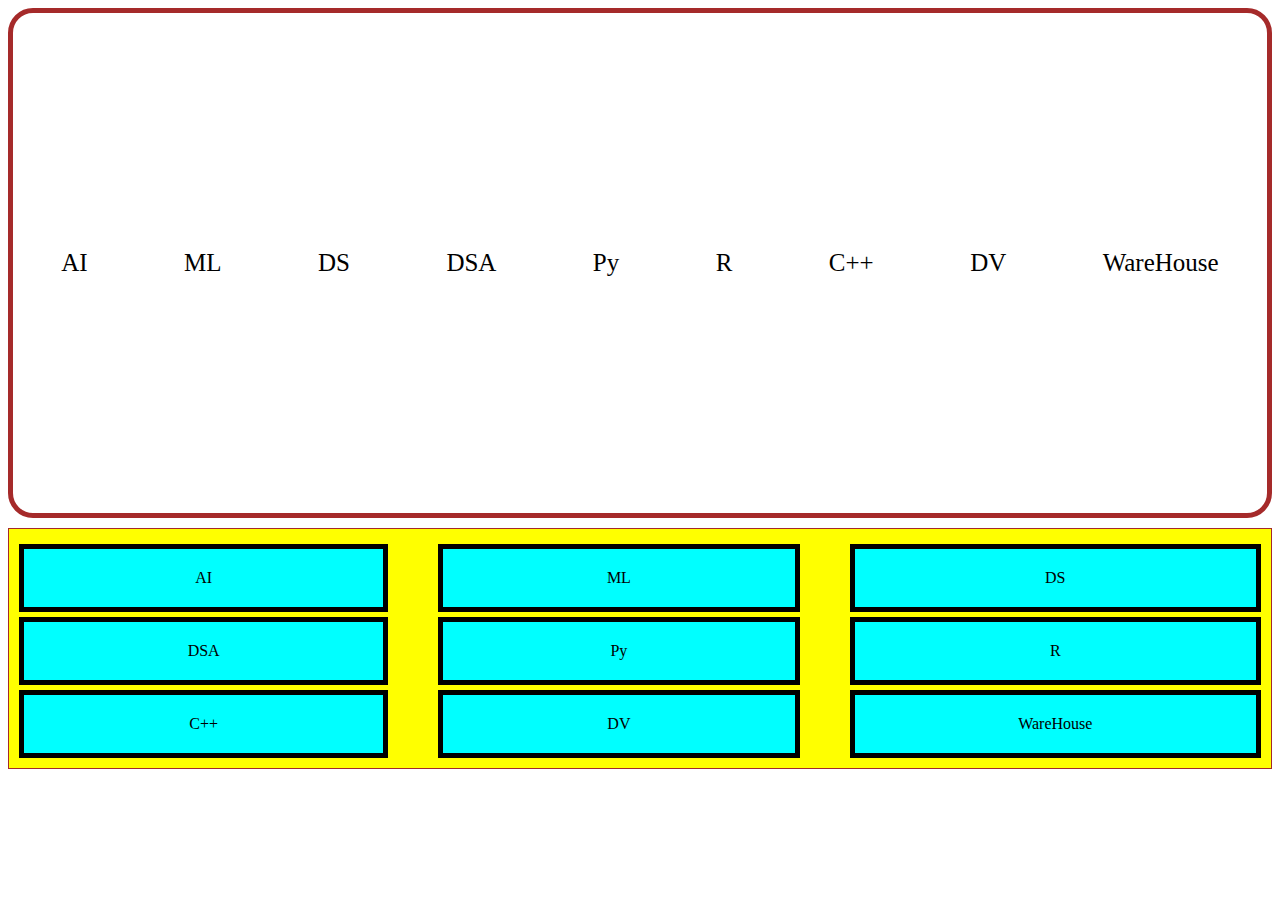
<file: index.html>
<!DOCTYPE html>
<html lang="en">

<head>
    <meta charset="UTF-8">
    <meta name="viewport" content="width=device-width, initial-scale=1.0">
    <title>Document</title>
    <link rel="stylesheet" href="yess.css">
</head>

<body>
    <section class="main">
        <div class="main1">
            <div class="sub-main">AI</div>
            <div class="sub-main">ML</div>
            <div class="sub-main">DS</div> 
            <div class="sub-main">DSA</div>
            <div class="sub-main">Py</div>
            <div class="sub-main">R</div>
            <div class="sub-main">C++</div>
            <div class="sub-main">DV</div>
            <div class="sub-main">WareHouse</div>
        </div>

        <div class="main2">
            <div class="sub-main1">AI</div>
            <div class="sub-main2">ML</div>
            <div class="sub-main3">DS</div>
            <div class="sub-main4">DSA</div>
            <div class="sub-main5">Py</div>
            <div class="sub-main6">R</div>
            <div class="sub-main7">C++</div>
            <div class="sub-main8">DV</div>
            <div class="sub-main9">WareHouse</div>
        </div>

    </section>
</body>

</html>
</file>
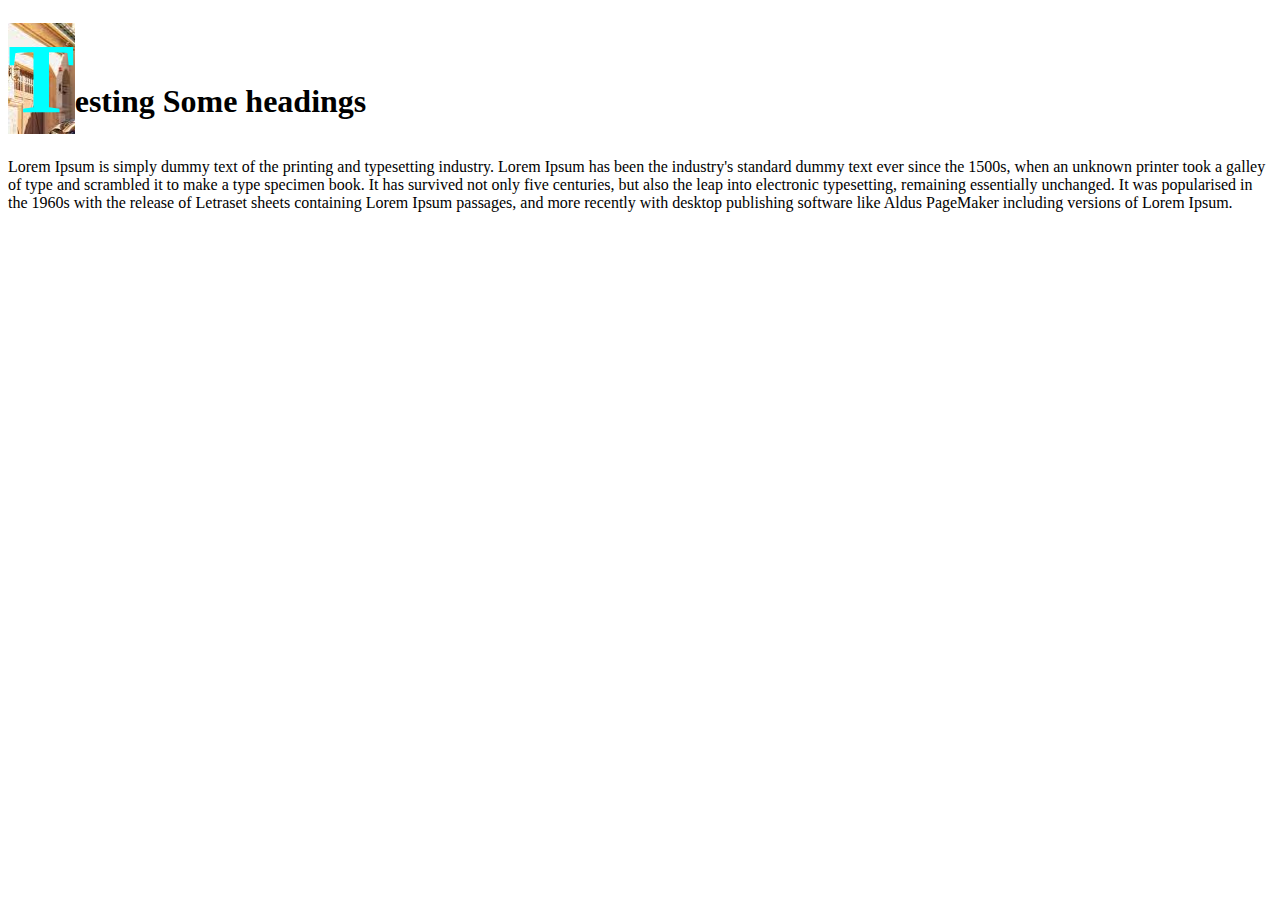
<file: media.html>
<!DOCTYPE html>
<html lang="en">

<head>
    <meta charset="UTF-8">
    <meta name="viewport" content="width=device-width, initial-scale=1.0">
    <title>ohkay
    </title>
    <link rel="stylesheet" href="query.css">
</head>

<body>
    <section>
        <div>
            <h1 class="first">testing Some headings</h1>
            <p>
                Lorem Ipsum is simply dummy text of the printing and typesetting industry. Lorem Ipsum has been the
                industry's standard dummy text ever since the 1500s, when an unknown printer took a galley of type and
                scrambled it to make a type specimen book. It has survived not only five centuries, but also the leap
                into electronic typesetting, remaining essentially unchanged. It was popularised in the 1960s with the
                release of Letraset sheets containing Lorem Ipsum passages, and more recently with desktop publishing
                software like Aldus PageMaker including versions of Lorem Ipsum.
            </p>
            
        </div>
    </section>
</body>

</html>
</file>
<file: yess.css>
.main1 {
    /* margin-right: 250px;
    margin-left: 250px; */
    display: flex;
    justify-content: space-around;
    align-items: center;
    /* justify-content:end; */
    /* align-items: end; */
    border: 5px solid brown;
    border-radius: 25px;
    height: 500px;
}

/* .main{
    background-color: brown;
    height: 500px;
} */

.sub-main {
    font-size: 25px;

}

.main2 {
    border: 1px solid brown;
    /* height: 500px; */
    margin-top: 10px;
    display: grid;
    padding: 10px;
    /* display: in  line-grid; */
    grid-template-columns: auto auto auto;
    background-color: yellow;
    grid-column-gap: 50px;
}
.sub-main1 {
    background-color: aqua;
    border: 5px solid black;
    padding: 20px;
    text-align: center;
    margin-top: 5px;
    /* grid-column-start:1 ;
    grid-column-end:4 ; */
}
.sub-main2 {
    background-color: aqua;
    border: 5px solid black;
    padding: 20px;
    text-align: center;
    margin-top: 5px;
    /* grid-column-start: 2;
    grid-column-end: 5; */

}
.sub-main3 {
    background-color: aqua;
    border: 5px solid black;
    padding: 20px;
    text-align: center;
    margin-top: 5px;
    /* grid-column-start:3 ;
    grid-column-end:5 ; */
}
.sub-main4 {
    background-color: aqua;
    border: 5px solid black;
    padding: 20px;
    text-align: center;
    margin-top: 5px;
    /* grid-column-start:4 ;
    grid-column-end:8; */
}
.sub-main5 {
    background-color: aqua;
    border: 5px solid black;
    padding: 20px;
    text-align: center;
    margin-top: 5px;
    /* grid-column-start:1 ;
    grid-column-end:4 ; */
}
.sub-main6 {
    background-color: aqua;
    border: 5px solid black;
    padding: 20px;
    text-align: center;
    margin-top: 5px;
    /* grid-column-start:1 ;
    grid-column-end:4 ; */
}
.sub-main7 {
    background-color: aqua;
    border: 5px solid black;
    padding: 20px;
    text-align: center;
    margin-top: 5px;
    /* grid-column-start:1 ;
    grid-column-end:4 ; */
}
.sub-main8 {
    background-color: aqua;
    border: 5px solid black;
    padding: 20px;
    text-align: center;
    margin-top: 5px;
    /* grid-column-start:1 ;
    grid-column-end:4 ; */
}
.sub-main9 {
    background-color: aqua;
    border: 5px solid black;
    padding: 20px;
    text-align: center;
    margin-top: 5px;
    /* grid-column-start:1 ;
    grid-column-end:4 ; */
}
</file>
<file: query.css>
.first::first-letter{ 
    text-transform: capitalize;
    color: aqua;
    font-size: 100px;
    background-image: url("forimage/Bugatti.jpeg");

}
@media only screen and (max-width:800px){
    .first::first-letter{ 
        font-size: 225px;
        color: rgb(253, 18, 18);
        background-image: url(forimage/GT.jpeg);

}
}
</file>
